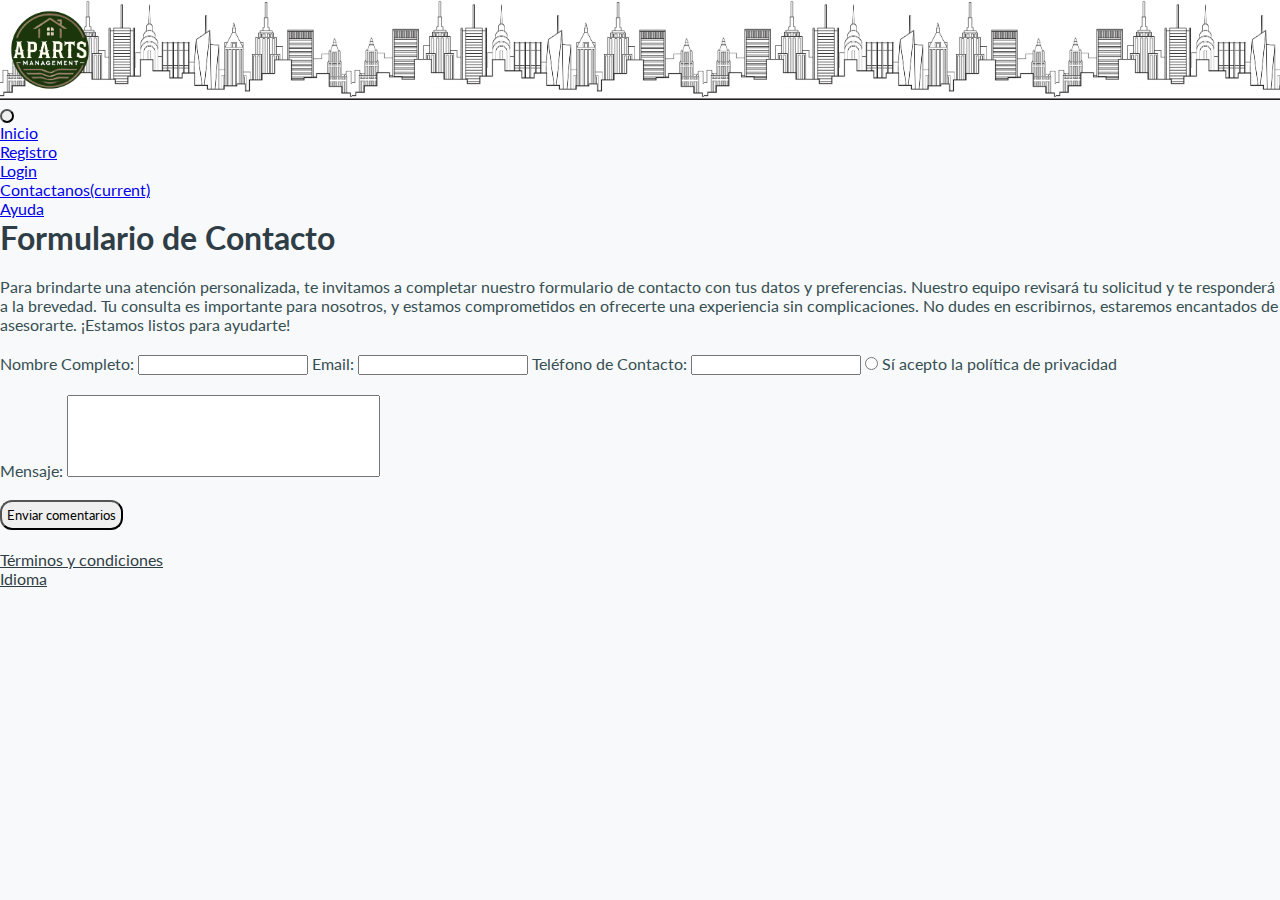
<file: contactos.html>
<!DOCTYPE html>
<html lang="en">
    <head>
        <meta charset="UTF-8">
        <meta name="viewport" content="width=device-width, initial-scale=1.0">
        <title>Web de reserva de alojamientos</title>
        <!-- estilos css-->
        <link rel="stylesheet" href="https://cdn.jsdelivr.net/npm/bootstrap@4.1.3/dist/css/bootstrap.min.css" integrity="sha384-MCw98/SFnGE8fJT3GXwEOngsV7Zt27NXFoaoApmYm81iuXoPkFOJwJ8ERdknLPMO" crossorigin="anonymous">
        <link rel="stylesheet" href="./css/style.css">
        <link rel="preconnect" href="https://fonts.googleapis.com">
        <link rel="preconnect" href="https://fonts.gstatic.com" crossorigin>
        <link href="https://fonts.googleapis.com/css2?family=Lato:ital,wght@0,100;0,300;0,400;0,700;0,900;1,100;1,300;1,400;1,700;1,900&display=swap" rel="stylesheet">
    </head>
<body>
    <header>
        <!-- fondo de skyline con logo superpuesto -->
        <div class="headSkyline">
            <img src="./assets/logo.png" class="overlayLogo" >
        </div>
        <!-- barra de navegación-->
        <nav class="navbar navbar-expand-lg navbar-light bg-light navbar__modif-JUS" >
            <!-- botón burger para móviles-->
            <button class="navbar-toggler navbar__modif-BK" type="button" data-toggle="collapse" data-target="#navbarSupportedContent" aria-controls="navbarSupportedContent" aria-expanded="false" aria-label="Toggle navigation" >
              <span class="navbar-toggler-icon"></span>
            </button>
            <!-- opciones de navegación-->
            <div class="collapse navbar-collapse navbar__modif-GR" id="navbarSupportedContent">
              <ul class="navbar-nav mr-auto navbar__modif-align">
                <li class="nav-item">
                  <a class="nav-link" href="./index.html">Inicio</a>
                </li>
                <li class="nav-item">
                  <a class="nav-link" href="./registro.html">Registro</a>
                </li>
                <li class="nav-item">
                    <a class="nav-link" href="./login.html">Login</a>
                </li>
                <li class="nav-item active">
                    <a class="nav-link" href="./contactos.html">Contactanos<span class="sr-only">(current)</span></a>
                </li>
                <li class="nav-item">
                    <a class="nav-link" href="./ayuda.html">Ayuda</a>
                </li>
              </ul>
            </div>
          </nav>
    </header>
    <main>
        <h1>Formulario de Contacto</h1>
        <p class="descripcionContacto">Para brindarte una atención personalizada, te invitamos a completar nuestro formulario de contacto con tus datos y preferencias. Nuestro equipo revisará tu solicitud y te responderá a la brevedad. Tu consulta es importante para nosotros, y estamos comprometidos en ofrecerte una experiencia sin complicaciones. No dudes en escribirnos, estaremos encantados de asesorarte. ¡Estamos listos para ayudarte!</p>
        <form action="/submit" method="post">
            <section class="contactGeneral"> 
                <!-- componentes generales del form-->
                <label for="nombre">Nombre Completo:</label>
                <input type="text" name="nombre" id="nombre">
                
                <label for="email">Email:</label>
                <input type="text" name="email" id="email">
                
                <label for="telefono">Teléfono de Contacto:</label>
                <input type="text" name="telefono" id="telefono">
                
                <input type="radio"> 
                <label for="politica">Sí acepto la política de privacidad</label>
            </section>
            <section class="contactTexto"> 
                <!-- caja principal de llenado-->
                <label for="msg">Mensaje:</label>
                <textarea name="msgText" id="msgText>" class="msgText" cols="40" rows="5" ></textarea>
            </section>
            <button>Enviar comentarios </button>
        </form>
    </main>    
    <footer>
        <section class="piePagina"> 
            <!-- footer-->
            <p> <a href="./terms.html">Términos y condiciones</a> </p>
            <p> <a href="./lang.html">Idioma</a> </p>
        </section>
    </footer>
    <script src="https://code.jquery.com/jquery-3.3.1.slim.min.js" integrity="sha384-q8i/X+965DzO0rT7abK41JStQIAqVgRVzpbzo5smXKp4YfRvH+8abtTE1Pi6jizo" crossorigin="anonymous"></script>
    <script src="https://cdn.jsdelivr.net/npm/popper.js@1.14.3/dist/umd/popper.min.js" integrity="sha384-ZMP7rVo3mIykV+2+9J3UJ46jBk0WLaUAdn689aCwoqbBJiSnjAK/l8WvCWPIPm49" crossorigin="anonymous"></script>
    <script src="https://cdn.jsdelivr.net/npm/bootstrap@4.1.3/dist/js/bootstrap.min.js" integrity="sha384-ChfqqxuZUCnJSK3+MXmPNIyE6ZbWh2IMqE241rYiqJxyMiZ6OW/JmZQ5stwEULTy" crossorigin="anonymous"></script>
</body>
</html>
</file>
<file: css/style.css>
* {
    /*reset de estilos y estilos generales*/
    margin: 0;
    padding: 0;
    box-sizing: border-box; 
    font-family: "Lato", sans-serif;
  /*  border: solid 1px blue;*/
}

body {
    background-color:#F8F9FA;
}

button {
    /*redondear todos los botones*/
    padding: 5px;
    border-radius: 12px;
    text-align: center;
}

input[type="date"] {
    /*espaciar y achicar todos los input de fecha*/
    width: 120px;
    margin-right: 20px;

}

.headSkyline {
    /*header con logo*/
    background-image: url('../assets/skyline.jpg');
    background-size: contain; 
    position: relative;
    height: 100px;
}
 
.overlayLogo {
    /*header con logo*/
    padding: 10px;
    max-height: 100%;
  }

.navbar__modif-JUS {
    /*justificación de la navbar a la derecha si está achicado*/
    justify-content: right;
    padding: 0rem 0rem ;
    width: -webkit-fill-available;
}

.navbar__modif-ALIGN {
    /*centrado vertical en la navbar*/
    align-items: center;
}

.navbar__modif-GR {
    /*muestra la navbar centrado si está expandido*/
    flex-grow: 0;
}

.filtroSuperior {
    /*contenedor de fechas pasajeros y botón buscar*/
    color:#354f52;    
    align-items: center;
    flex-wrap: wrap
}

.filtroSuperior button {
    color:#354f52;
}

.pasajerosInput {
    /*espaciar y achicar los input de pasajeros*/
    width: 50px;
    margin-right: 30px;
}

.filtroSuperior {
    color:#354f52;
    display: flex;
    justify-content: space-evenly;

}

.filtrosup__fechas{
    display: flex;
}

.filtrosup__otro{
    /*alineación y justificado de pasajeros y botón buscar*/
    display: flex;
    width: -webkit-fill-available;
    align-items: center;
    justify-content: center;
   
}

.filtrosup__otro-persBusc{
    /*alineación y justificado de pasajeros y botón buscar*/
    flex:1;
    justify-content: center;
    display: flex;
}

.filtroBotones {
    font-weight: bold;
    font-size: larger;
    padding-top: 20px;
    padding-bottom: 20px;    
    color:#52796f;
    display:flex; 
    flex-wrap: wrap;
    justify-content: space-evenly;
}

.filtroBotones__labelFiltro{
    align-content: center;
    display: none;
}
.filtroBotones button {
    color:#52796f;
    margin-left: 10px;
    margin-right: 10px;
}

.propiedades article {
    padding-top: 20px;
}

.tituloProp {
   color: #2f3e46;
   font-weight: bold;
   font-size: larger;
}

.descripcionPropiedad {
    color: #354f52;
}

.piePagina{
    margin-top: 20px;
    margin-bottom: 30px;
}

.piePagina a {
    color:#2f3e46;
}

.piePagina a:hover {
    text-decoration: none;
}

.fotoPrincipal {
    color: #354f52;   
    padding-bottom: 20px; 
}

.fotoSecundaria {
    color: #354f52;  
    padding-bottom: 20px; 
}

h1 {
    color: #2f3e46;
    font-weight: bold;
}

.features {
    color: #354f52;  
    padding-top: 20px; 
    padding-bottom: 20px; 
}

.contactGeneral {
    color: #354f52;  
    padding-bottom: 20px; 
}

.contactTexto{
    color: #354f52;  
    padding-bottom: 20px; 
}


.msgText{
    resize: none;
}

.descripcionContacto{
    color: #354f52;
    padding-top: 20px;
    padding-bottom: 20px;
}




@media (min-width: 600px) {
    /*cambios necesarios para TABLETS Y DESKTOP*/

    .filtroBotones__labelFiltro{
        /*muestro la label de FILTRO en los botones*/
        display:block;
    }
}


@media (min-width: 990px) {
    /*cambios necesarios para DESKTOP*/

    .navbar__modif-JUS {
        justify-content: space-evenly;
    }
    
    .filtroSuperior{
       flex-wrap: nowrap;
    
    }
    .filtrosup__otro{
        display: flex;
        width: auto;
    }

}

/*

  paleta oscuro a claro:
  #2f3e46
  #354f52
  #52796f
  #84a98c
  #d0d3cd

*/
</file>
